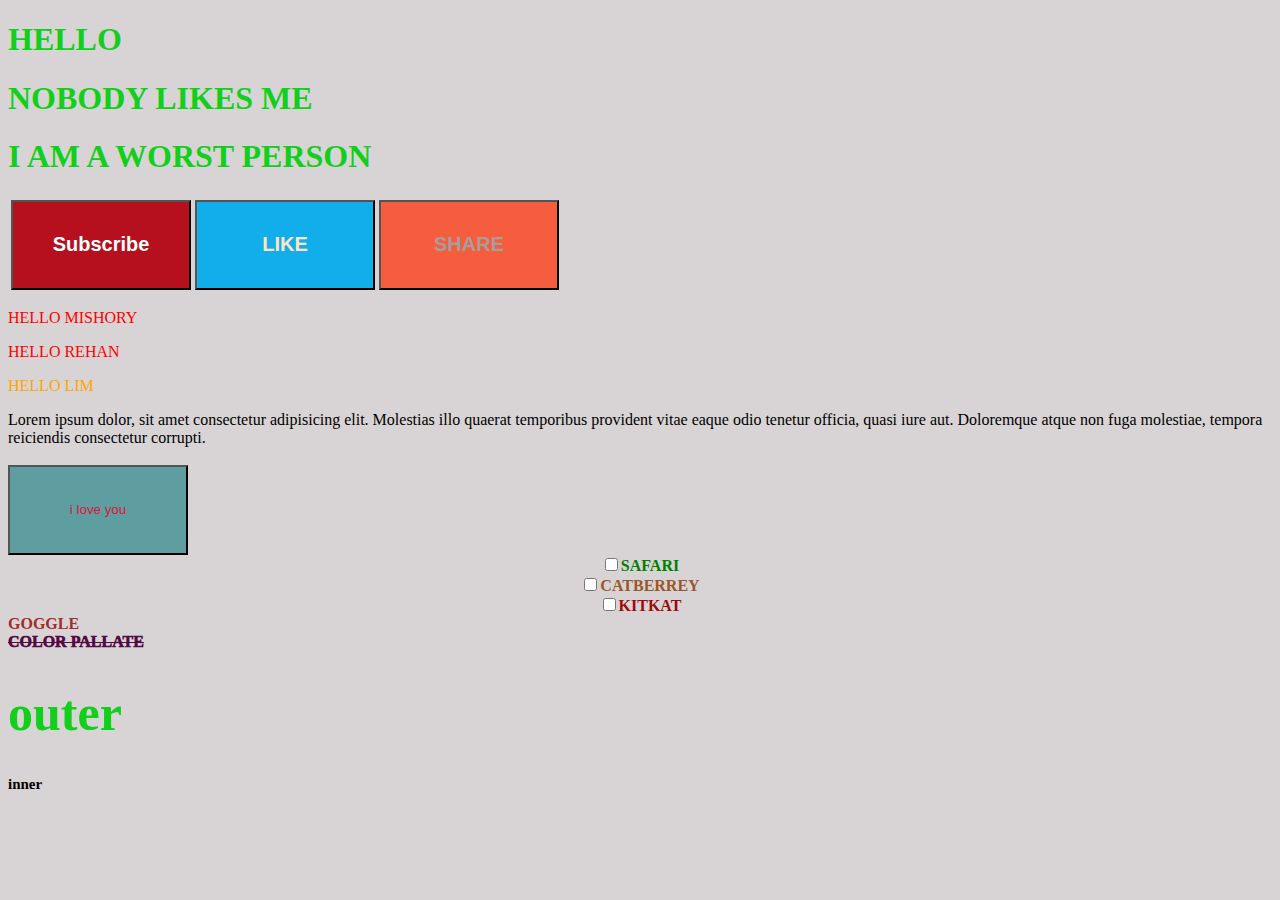
<file: css1.html>
<!DOCTYPE html>
<html lang="en">
<head>
    <meta charset="UTF-8">
    <meta name="viewport" content="width=device-width, initial-scale=1.0">
    <title>Css style</title>
    <link rel="stylesheet" href="style.css">
    
</head>
<body>
    <h1>HELLO</h1>
    <h1> NOBODY LIKES ME<h1>
    <h1>I AM A WORST PERSON</h1>
    
   <table>
    <th><button style="background-color: rgb(182, 15, 29)"><h2 style="color: azure;">Subscribe</h2></button></th> 
    <th><button style="background-color:rgb(18, 174, 236);"><h2 style="color: bisque;">LIKE</h2></button></th>
    <th><button style="background-color:#F55D3E;"><h2 style="color: rgb(167, 157, 157);">SHARE</h2></button></th>
    </table>
    <p class="H1">HELLO MISHORY</p>
    <p class="H1">HELLO REHAN</p>
    <p id="H3">HELLO LIM</p>
    
    <div id="box">Lorem ipsum dolor, sit amet consectetur adipisicing elit. Molestias illo quaerat temporibus provident vitae eaque odio tenetur officia, quasi iure aut. Doloremque atque non fuga molestiae, tempora reiciendis consectetur corrupti.</div>
    <br>
    
     <button style=" background-color: cadetblue; color: crimson;">i love you</button>
     <style>
        button{
            background-color: #F55D3E;
            color: black;
        }
    </style>
    
    <div class="CHOCCOLATE2">
        <input type="checkbox" value="SAFARI" name="">SAFARI
        </div>
        <div class="CHOCCOLATE3">
            <input type="checkbox" value="CATBERREY" name="">CATBERREY
            </div>
            <div class="CHOCCOLATE1">
                <input type="checkbox" value="KITKAT" name="">KITKAT 
            </div>
            
            <a href="https://www.google.com/">GOGGLE</a>
            <br>
            <a class="CO" href="https://coolors.co/">COLOR PALLATE</a>
    
    <div class="d1">
        <h1>outer</h1>
        <div class="d2">

            <h2>inner</h2>
        </div>
    </div>

    
    
</body>
</html>
</file>
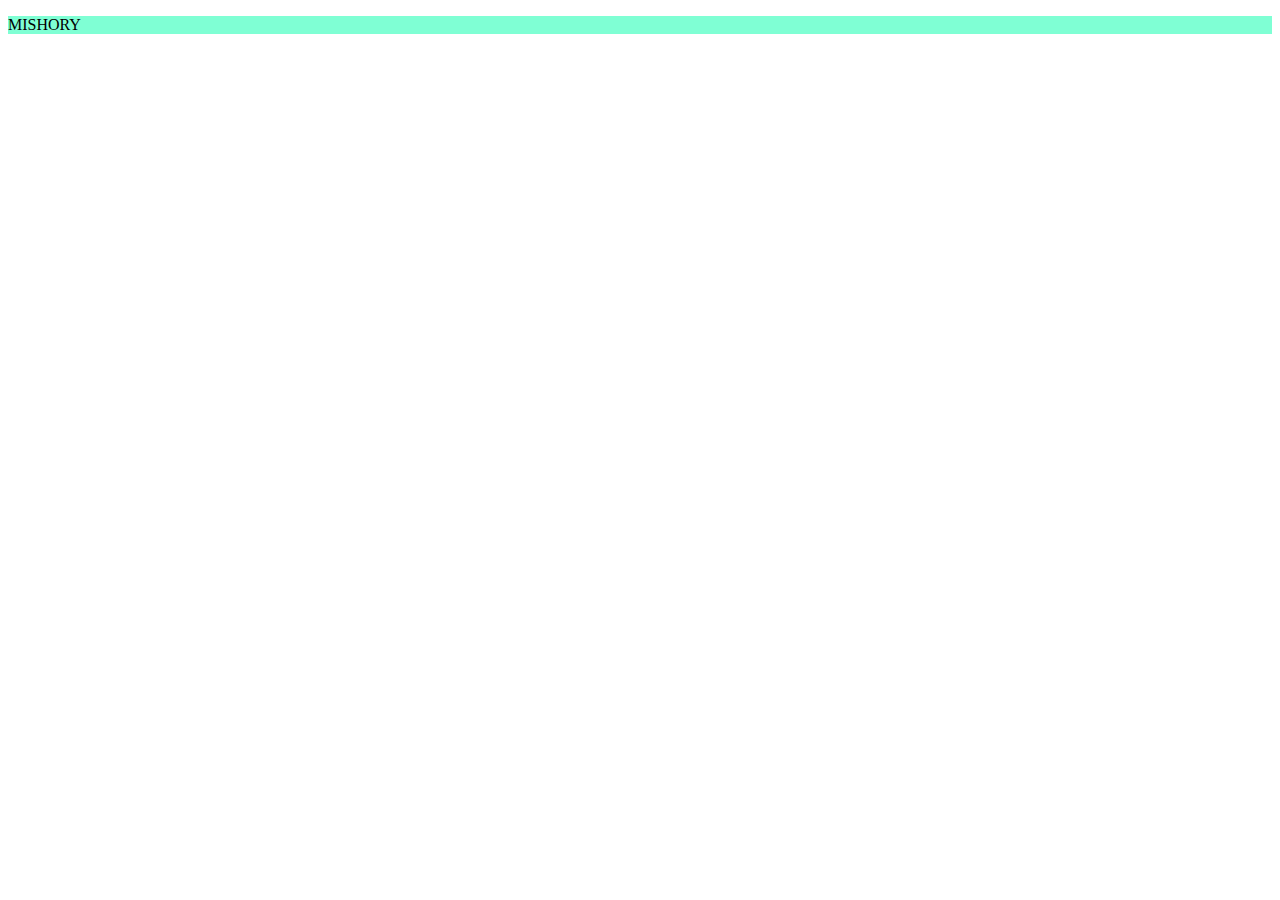
<file: css2.html>
<!DOCTYPE html>
<html lang="en">
<head>
    <meta charset="UTF-8">
    <meta name="viewport" content="width=device-width, initial-scale=1.0">
    <title>Document</title>
    <link rel="stylesheet"href="style2.css">
</head>
<body>
<div class="d1">
    <p>MISHORY</p>
</div>
   
    
</body>
</html>
</file>
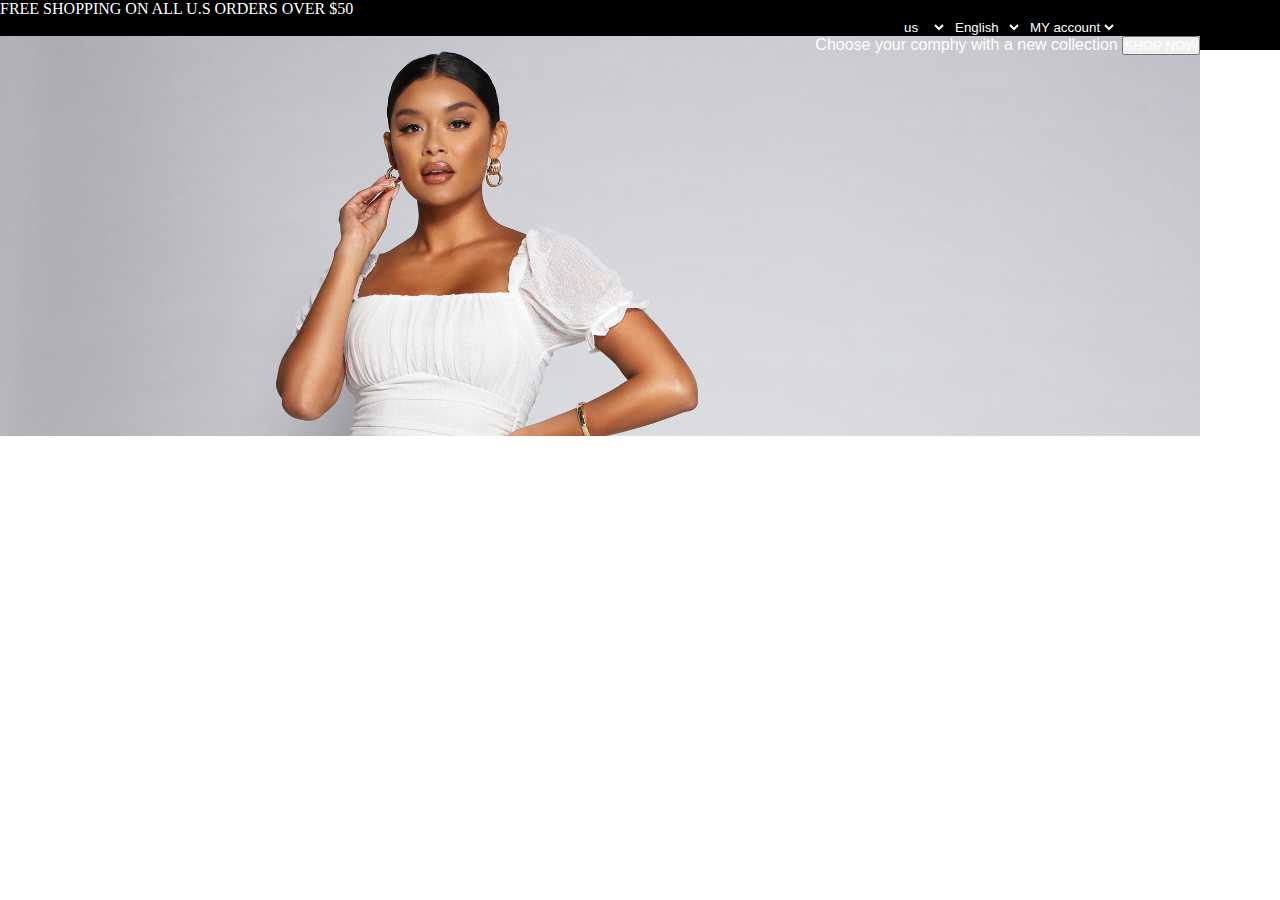
<file: E -commerce.html>
<!DOCTYPE html>
<html lang="en">
<head>
    <meta charset="UTF-8">
    <meta name="viewport" content="width=device-width, initial-scale=1.0">
    <title>E-COMMERCE</title>
    <link rel="stylesheet"href="ECSS.css">
</head>
<body>
    <div class="navbar">
     
<a>FREE SHOPPING ON ALL U.S ORDERS OVER $50 </a>
   
   <span>
   <select id="s1"> 
        <option value="currency">us</option>
        <option value="currency">euro</option>
        <option value="currency">bath</option>
</select>
<select> 
    <option value="language">English</option>
    <option value="language">Gemany</option>
    <option value="language">france</option>
</select>
<select> 
    <option value="account">MY account</option>
    <option value="account">credit card</option>
    <option value="account">debit card</option>
</select>
   </span>
   <br>
   
   <div class="model"> Choose your comphy with a new collection
    <button>SHOP NOW</button>
   </div>



    
 </div> 

    
</body>
</html>
</file>
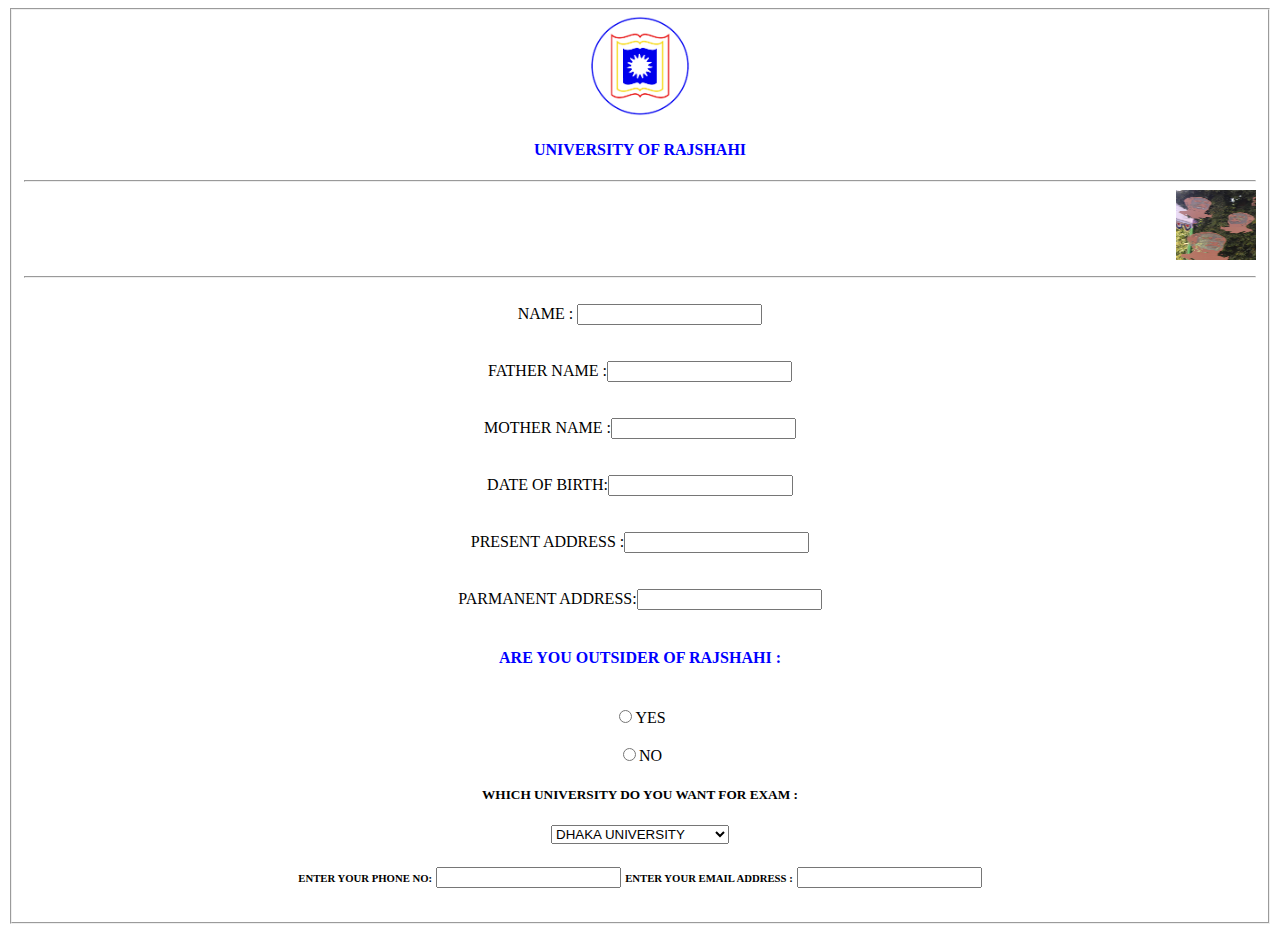
<file: Registration form1.html>
<!DOCTYPE html>
<html lang="en">
<head>
    <meta charset="UTF-8">
    <meta name="viewport" content="width=device-width, initial-scale=1.0">
    <title> Registration form</title>
    <link rel="stylesheet"href="project1/style1.css">
</head>
<body>
    
    
    <center><form><fieldset>
        
        <center><img src="RU logo.png""width="100"height="100"></center>

        <center><h4>UNIVERSITY OF RAJSHAHI</h4></center>
        
        <hr>
        <MARquee  behavior="scroll"scrollamount="10" loop="infinite"><img src="RU.jpg" width="500"height="70"><img src="RU LAB.jpg"width="500" height="70"><img src="RU.jpg" width="500"height="70"><img src="RU LAB.jpg" width="500" height="70"></MARquee>
        <hr>
        <br>
        <CENTER> NAME    : <input type="text" placeholder=""></CENTER>
        <br>
        <br>
        <center>FATHER NAME :<input type="text"placeholder=""></center>
        <br>
        <br>
        <center>MOTHER NAME :<input type="text"placeholder=""></center>
        <br>
        <BR>
        <center>DATE OF BIRTH:<input type="date time" placeholder="""</center>
        <br>
        <br>
        <br>

        <center>PRESENT ADDRESS :<input type="text"placeholder=""></center>
        <br>
        <br>
        <center>PARMANENT ADDRESS:<input type="date time" placeholder="""</center>
        <br>
        <br>
        <center><h4>ARE YOU OUTSIDER OF RAJSHAHI :</h4></center>
        <br>
        <center><input type="radio" value="YES" name=".">YES</center>
        <br>
        <center><input type="radio" value="NO" name=".">NO</center>
        <center><h5>WHICH UNIVERSITY DO YOU WANT FOR EXAM : </h5></center>
        <select NAME="UNIVERSITY">
            <option value="DHAKA">DHAKA UNIVERSITY</option>
            <option value="RAJSHAHI">RAJSHAHI UNIVERSITY</option>
            <option value="KHULNA">KHULNA UNIVERSITY</option>
            <option  value="JASSHORE"> JASSHORE UNIVERSITY</option>

        </select>
        <center></center>
        <center>
            <table>
                <th><h6>ENTER YOUR PHONE NO: </h6></th>
                <td><input type="" placeholder=""></td>
            
                <right><th><h6>ENTER YOUR EMAIL ADDRESS :</h6></th></right>
                 <td><input type="email" placeholder=""></td>

        </table>
    </center>


        
        

    
</fieldset>
    </form>
    </center>
    
</body>
</html>
</file>
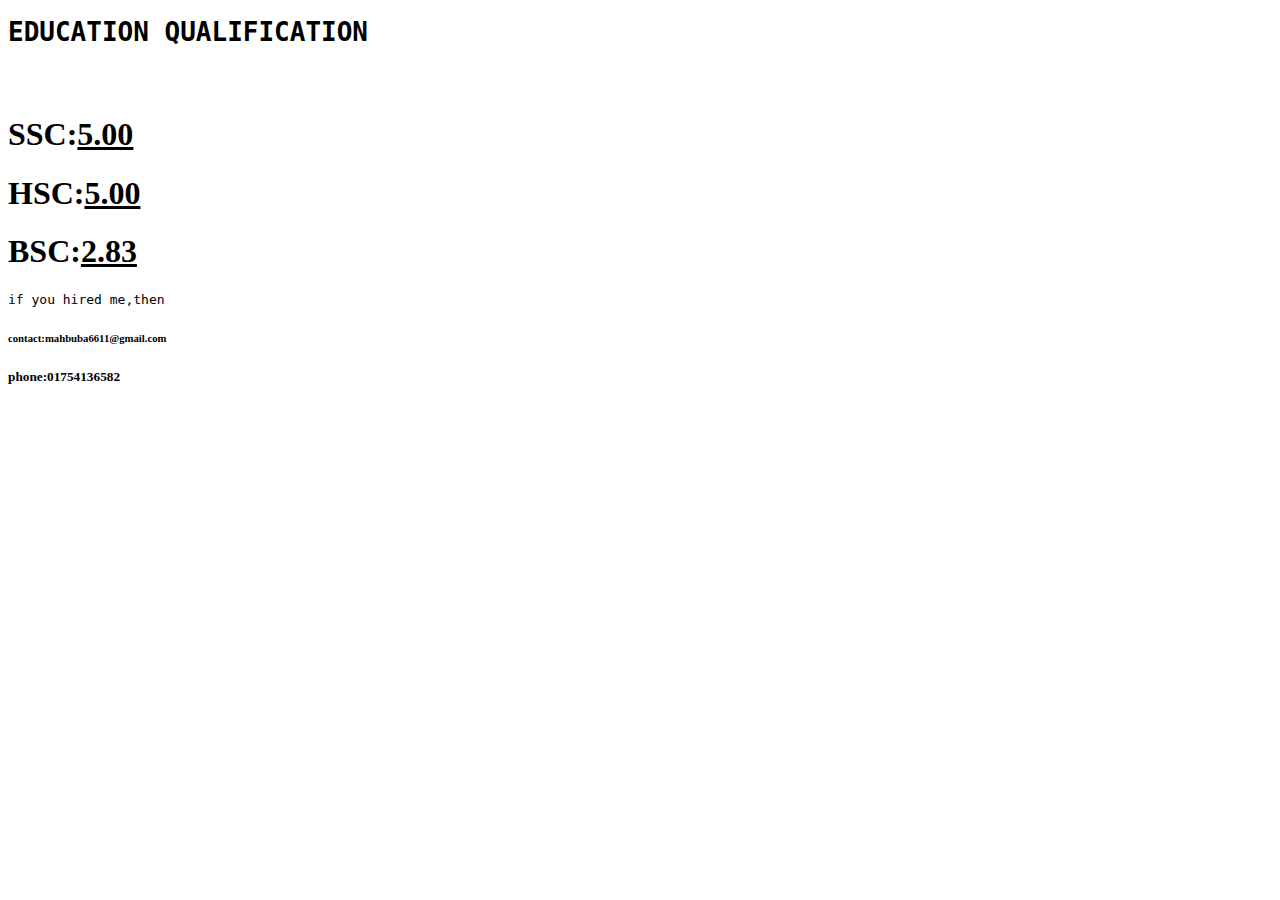
<file: project1/education.html>
<!DOCTYPE html>
<html>
<head>
    <meta charset="UTF-8" />
    <title>Sunshine journey of my life</title>
</head>
<body>
    <header>
    <pre>
<h1>EDUCATION QUALIFICATION</h1>
    </pre>
</header>
<main>
    <section>
        <h1>SSC:<u>5.00</u></h1>
        <h1>HSC:<u>5.00</u></h1>
        <h1>BSC:<u>2.83</u></h1>
    </section>


</main>
<footer>
<pre>if you hired me,then</pre>
<h6>contact:mahbuba6611@gmail.com</h6>
<h5>phone:01754136582</h5>
</footer>

</footer>   
</body>
</html>
</file>
<file: style.css>
h1{
color: rgb(17, 207, 27);

}
button{
    width:180px;
    height:90px;
    

}
body{
background-color:#d8d4d5
;
}
    .H1{
COLOR:RED


}
#H2{
    color: chartreuse;
    flex-grow: inherit;
    }
    #H3{
        COLOR:ORANGE
        
        }
        #BOX{
            background-color: blue;
             color:azure 
        }
        /* button{ */
            background-color: darkolivegreen;
            color: red;

        }
        .CHOCCOLATE1{
            text-align:center;
            color: #9c0a0a;
            font-weight:700;
        }
        
        .CHOCCOLATE2{
            text-align: center;
           color: green;
           font-weight: bolder;
           flex-grow: inherit;
        }
        .CHOCCOLATE3{
            text-align: center;
             color:#99582a;
             font-weight: bold;
        }
        .CHOCCOLATE1{
            text-align:center;
            color: #9c0a0a;
            font-weight:700;
        }
        
        a{
            text-decoration: none;
            flex-grow: inherit;
            font-weight: 900;
            color: brown;
        }
        .CO{
            
            text-decoration:line-through;
            flex-grow: inherit;
            font-weight: 1000;
            color: rgb(85, 10, 69)

        }
       #p1{
            font-family:cursive;
            font-size:50px ;
            line-height:100px;
        }
        .d1{
            font-size: 25px;
        }
        .d2{
            font-size: 10px;
        }
</file>
<file: style2.css>
#d1{
    height: 2PX;
    width: 1PX;
    background-color: blue;
 }
 P{
    background-color: aquamarine;
    color: black;
 }
</file>
<file: ECSS.css>
*{
padding: 0px;
margin: 0px;
color:white;
padding: fixed;
}
.navbar{
    height: 50px;
    background-color:black;
    

}

select{
color:white;
background:transparent ;
border: none;
accent-color:rgb(184, 15, 15) ;

}
span{

    margin-left:900px ;
}
a{
    height:500px;
    width:100px;
    border: 50px;
    padding-bottom:initial;
}
.model{
   height: 400px;
    width: 1200px; 
   
    background-image: url(model2.jpg);
    background-size: cover;
    text-align: right;
    font-family: sans-serif;
    
  
   
}
</file>
<file: project1/style1.css>
h4{
color: blue;

}
button {
    color: chartreuse;
}
body{
    
}
</file>
